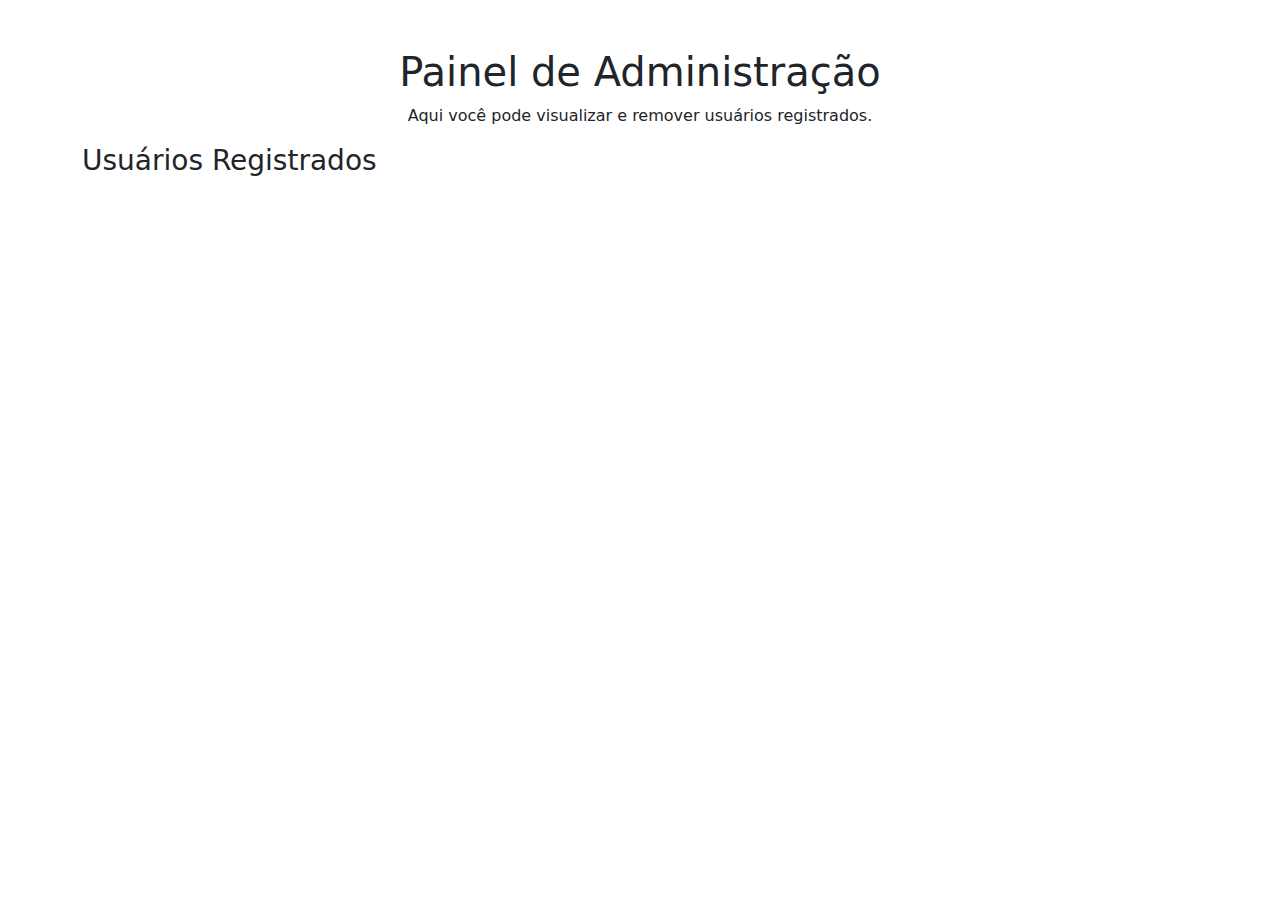
<file: admin.html>
<!DOCTYPE html>
<html lang="pt-br">
<head>
  <meta charset="UTF-8">
  <meta name="viewport" content="width=device-width, initial-scale=1.0">
  <title>Painel de Administração</title>
  <link href="https://cdn.jsdelivr.net/npm/bootstrap@5.3.0/dist/css/bootstrap.min.css" rel="stylesheet">
</head>
<body>
  <div class="container mt-5">
    <h1 class="text-center">Painel de Administração</h1>
    <p class="text-center">Aqui você pode visualizar e remover usuários registrados.</p>

    <h3>Usuários Registrados</h3>
    <ul class="list-group">
      <!-- A lista de usuários será gerada dinamicamente com JavaScript -->
    </ul>

    <script>
      // Obtém os dados dos usuários armazenados no localStorage
      const users = JSON.parse(localStorage.getItem('users')) || [];
      const userList = document.querySelector('ul.list-group');

      // Exibe a lista de usuários no painel
      users.forEach(user => {
        if (user.username !== 'admin') {  // Não exibe o administrador
          const li = document.createElement('li');
          li.classList.add('list-group-item');
          li.innerHTML = `
            <strong>${user.username}</strong>
            <button class="btn btn-danger btn-sm float-end" onclick="removeUser('${user.username}')">Remover</button>
          `;
          userList.appendChild(li);
        }
      });

      // Função para remover o usuário
      function removeUser(username) {
        const updatedUsers = users.filter(user => user.username !== username);
        localStorage.setItem('users', JSON.stringify(updatedUsers));
        alert(`Usuário ${username} removido com sucesso!`);
        location.reload(); // Recarrega a página para refletir as alterações
      }
    </script>
  </div>
</body>
</html>
</file>
